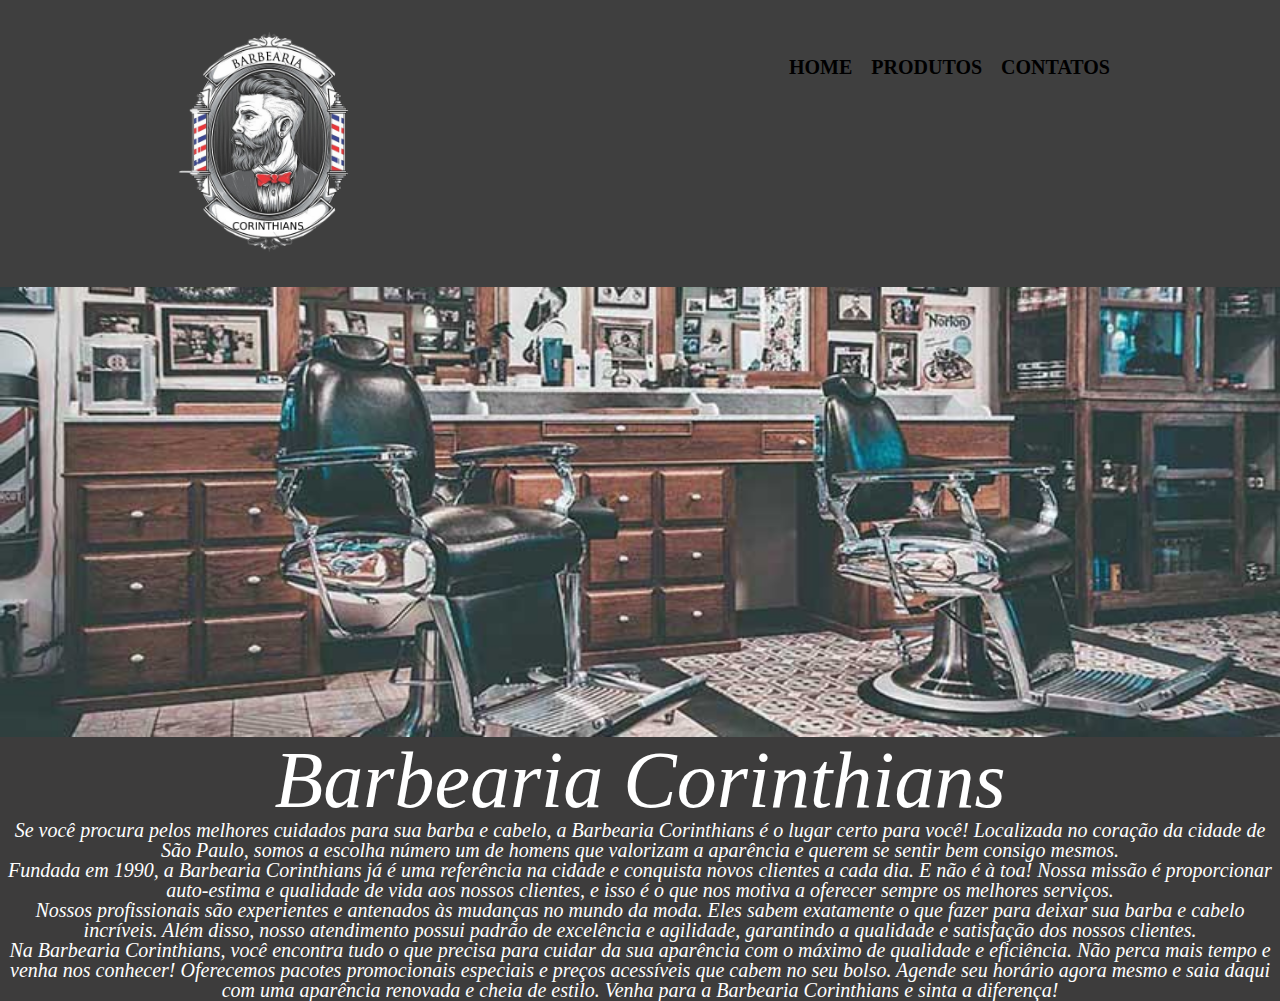
<file: index.html>
<!DOCTYPE html>

<html lang="pt-br">
    <head>
        <meta charset="UTF-8">
        <title>Barbearia Corinthians</title>
        <link rel="stylesheet" href="css/reset.css">
        <link rel="stylesheet" href="css/style.css"/>

    </head>

    <body>
        <header>
            <div class="caixa">
                <h1><img id="logo" src="img/logo01.png"></h1>
                <nav>
                    <ul class="navegacao">
                        <li><a href="index.html">Home</a></li>
                        <li><a href="produtos.html">Produtos</a> </li>
                        <li><a href="contatos.html">Contatos</a></li>                  
                    </ul>        
                </nav>        
            </div>
        </header>

        <img id="banner" src="img/banner.jpg">
       
        <h1 id="title">Barbearia Corinthians</h1>
    

        <p><b>Se você procura pelos melhores cuidados para sua barba e cabelo, a Barbearia Corinthians é o lugar certo para você!
            Localizada no coração da cidade de São Paulo, somos a escolha número um de homens que valorizam a aparência e 
            querem se sentir bem consigo mesmos.</b></p>

        <p><b><i>Fundada em 1990, a <b>Barbearia Corinthians</b> já é uma referência na cidade e conquista novos clientes a cada dia.</i> 
            E não é à toa! Nossa missão é proporcionar auto-estima e qualidade de vida aos nossos clientes, e isso é o 
            que nos motiva a oferecer sempre os melhores serviços.</b></p>

        <p><b><t>Nossos profissionais são experientes e antenados às mudanças no mundo da moda. Eles sabem exatamente o 
            que fazer para deixar sua barba e cabelo incríveis. Além disso, nosso atendimento possui padrão de 
            excelência e agilidade, garantindo a qualidade e satisfação dos nossos clientes.</b></p>

        <p><b>Na Barbearia Corinthians, você encontra tudo o que precisa para cuidar da sua aparência com o máximo de qualidade 
            e eficiência. Não perca mais tempo e venha nos conhecer! Oferecemos pacotes promocionais especiais e preços 
            acessíveis que cabem no seu bolso. Agende seu horário agora mesmo e saia daqui com uma aparência renovada e 
            cheia de estilo. Venha para a Barbearia Corinthians e sinta a diferença!</b></p>
    </body>
</html>
</file>
<file: css/style.css>
body {
    background-color: rgb(61, 60, 60);
    }

header {
    background-color: rgb(63, 63, 63);
    padding: 20px 0;
}    

.caixa{
    width: 940px;
    position: relative;
    margin: 0 auto;
}

div {
    color: rgb(255, 255, 255);
    }

#logo {
    width: 20%;
}

#title {
    text-align: center; 
   font-size: 80px; 
   color: rgb(255, 255, 255); 
   font-style: italic;
   }

nav {
    position: absolute;
    top: 15%;
    right: 0;
    
}

nav li {
    display: inline;
    margin: 0 0 0 15px;
}

nav a {
    text-transform: uppercase;
    color: black;
    font-weight: bold;
    font-size: 20px;
    text-decoration: none;
    
}

#banner {   
    width: 100%;
    height: 450px;
}

#corinthians{
    width: 50%;
    margin: auto;
    height: auto;
    display: auto;
}

p {
    text-align: center; 
    font-size: 20px; 
    font-style: oblique;
    color:rgb(255, 255, 255); 
    }
</file>
